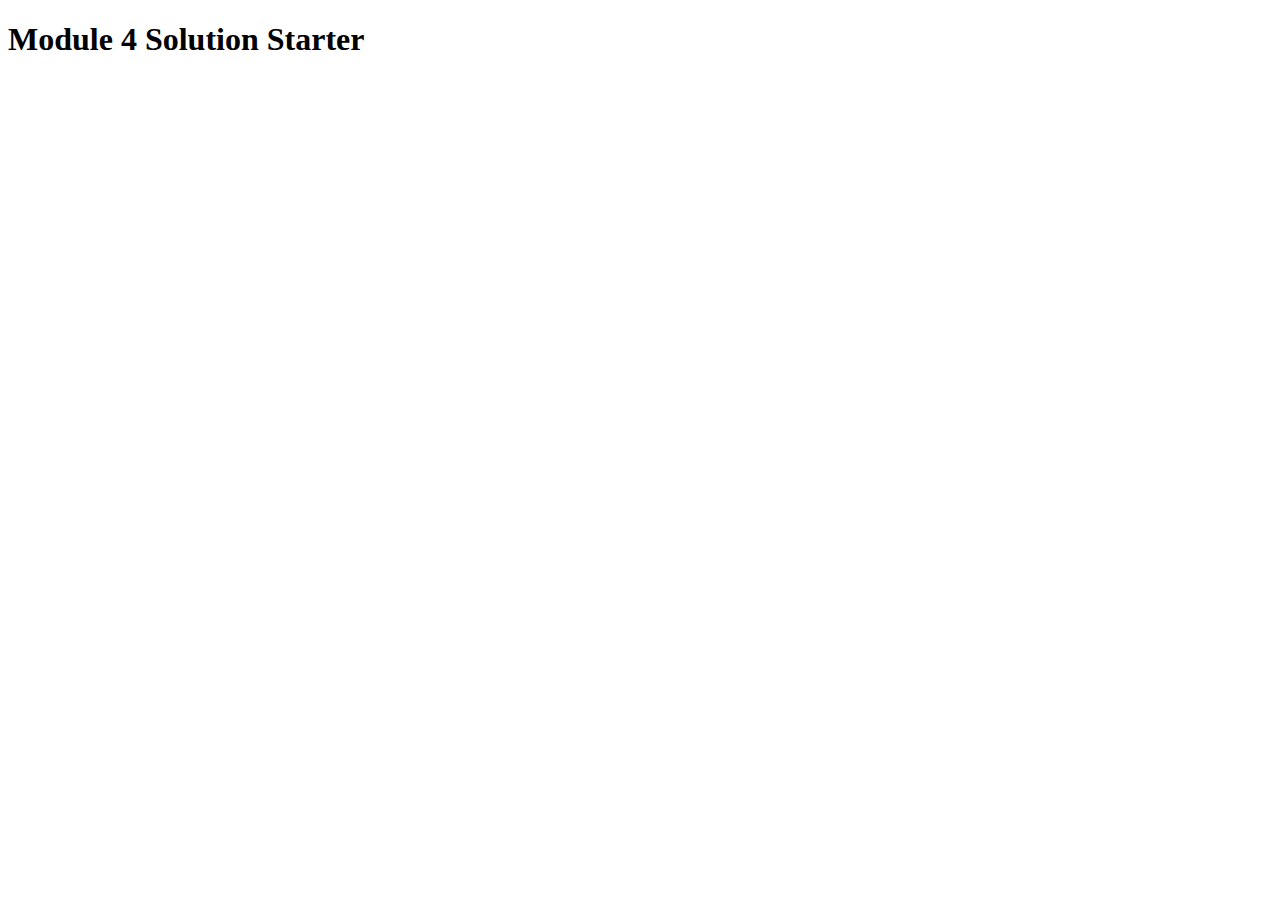
<file: Module4_assignment/index.html>
<!DOCTYPE html>
<html>
<head>
  <meta charset="utf-8">
  <title>Module 4 Solution Starter</title>
  <script>
    var names = []; // DO NOT REMOVE
  </script>
  <script src="SpeakHello.js"></script>
  <script src="SpeakGoodBye.js"></script>
  <script src="script.js"></script>
</head>
<body>
  <h1>Module 4 Solution Starter</h1>
</body>
</html>
</file>
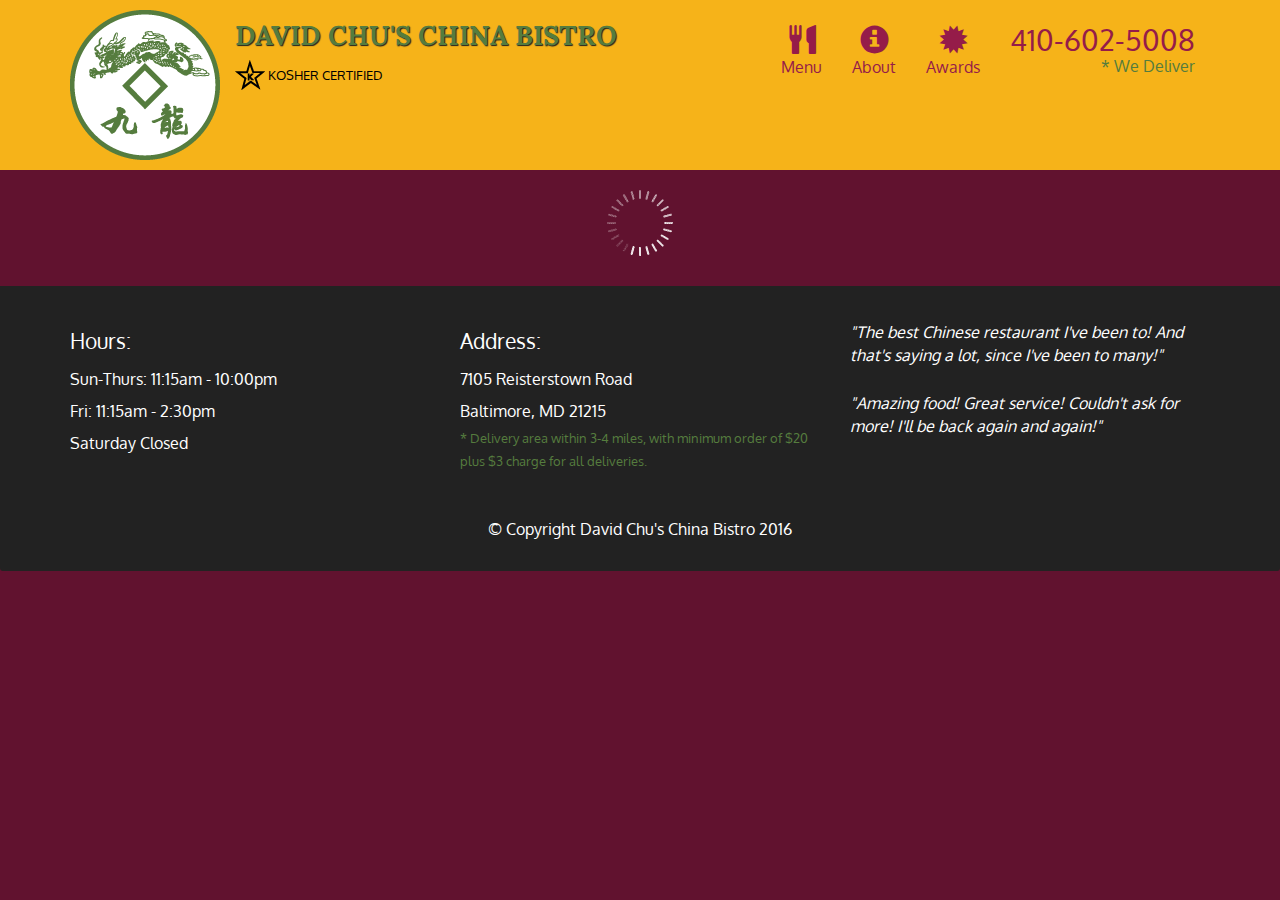
<file: Module5_assignment/index.html>
<!doctype html>
<html lang="en">
  <head>
    <meta charset="utf-8">
    <meta http-equiv="X-UA-Compatible" content="IE=edge">
    <meta name="viewport" content="width=device-width, initial-scale=1">
    <title>David Chu's China Bistro</title>
    <link rel="stylesheet" href="css/bootstrap.min.css">
    <link rel="stylesheet" href="css/styles.css">
    <link href='https://fonts.googleapis.com/css?family=Oxygen:400,300,700' rel='stylesheet' type='text/css'>
    <link href='https://fonts.googleapis.com/css?family=Lora' rel='stylesheet' type='text/css'>
  </head>
<body>
  <header>
    <nav id="header-nav" class="navbar navbar-default">
      <div class="container">
        <div class="navbar-header">
          <a href="index.html" class="pull-left visible-md visible-lg">
            <div id="logo-img" alt="Logo image"></div>
          </a>

          <div class="navbar-brand">
            <a href="index.html"><h1>David Chu's China Bistro</h1></a>
            <p>
              <img src="images/star-k-logo.png" alt="Kosher certification">
              <span>Kosher Certified</span>
            </p>
          </div>

          <button id="navbarToggle" type="button" class="navbar-toggle collapsed" data-toggle="collapse" data-target="#collapsable-nav" aria-expanded="false">
            <span class="sr-only">Toggle navigation</span>
            <span class="icon-bar"></span>
            <span class="icon-bar"></span>
            <span class="icon-bar"></span>
          </button>
        </div>
        
        <div id="collapsable-nav" class="collapse navbar-collapse">
           <ul id="nav-list" class="nav navbar-nav navbar-right">
            <li id="navHomeButton" class="visible-xs active">
              <a href="index.html">
                <span class="glyphicon glyphicon-home"></span> Home</a>
            </li>
            <li id="navMenuButton">
              <a href="#" onclick="$dc.loadMenuCategories();">
                <span class="glyphicon glyphicon-cutlery"></span><br class="hidden-xs"> Menu</a>
            </li>
            <li>
              <a href="#">
                <span class="glyphicon glyphicon-info-sign"></span><br class="hidden-xs"> About</a>
            </li>
            <li>
              <a href="#">
                <span class="glyphicon glyphicon-certificate"></span><br class="hidden-xs"> Awards</a>
            </li>
            <li id="phone" class="hidden-xs">
              <a href="tel:410-602-5008">
                <span>410-602-5008</span></a><div>* We Deliver</div>
            </li>
          </ul><!-- #nav-list -->
        </div><!-- .collapse .navbar-collapse -->
      </div><!-- .container -->
    </nav><!-- #header-nav -->
  </header>

  <div id="call-btn" class="visible-xs">
    <a class="btn" href="tel:410-602-5008">
    <span class="glyphicon glyphicon-earphone"></span>
    410-602-5008
    </a>
  </div>
  <div id="xs-deliver" class="text-center visible-xs">* We Deliver</div>

  <div id="main-content" class="container"></div>

  <footer class="panel-footer">
    <div class="container">
      <div class="row">
        <section id="hours" class="col-sm-4">
          <span>Hours:</span><br>
          Sun-Thurs: 11:15am - 10:00pm<br>
          Fri: 11:15am - 2:30pm<br>
          Saturday Closed
          <hr class="visible-xs">
        </section>
        <section id="address" class="col-sm-4">
          <span>Address:</span><br>
          7105 Reisterstown Road<br>
          Baltimore, MD 21215
          <p>* Delivery area within 3-4 miles, with minimum order of $20 plus $3 charge for all deliveries.</p>
          <hr class="visible-xs">
        </section>
        <section id="testimonials" class="col-sm-4">
          <p>"The best Chinese restaurant I've been to! And that's saying a lot, since I've been to many!"</p>
          <p>"Amazing food! Great service! Couldn't ask for more! I'll be back again and again!"</p>
        </section>
      </div>
      <div class="text-center">&copy; Copyright David Chu's China Bistro 2016</div>
    </div>
  </footer>

  <!-- jQuery (Bootstrap JS plugins depend on it) -->
  <script src="js/jquery-2.1.4.min.js"></script>
  <script src="js/bootstrap.min.js"></script>
  <script src="js/ajax-utils.js"></script>
  <script src="js/script.js"></script>
</body>
</html>
</file>
<file: Module5_assignment/css/styles.css>
body {
  font-size: 16px;
  color: #fff;
  background-color: #61122f;
  font-family: 'Oxygen', sans-serif;
}

/** HEADER **/
#header-nav {
  background-color: #f6b319;
  border-radius: 0;
  border: 0;
}

#logo-img {
  background: url('../images/restaurant-logo_large.png') no-repeat;
  width: 150px;
  height: 150px;
  margin: 10px 15px 10px 0;
}

.navbar-brand {
  padding-top: 25px;
}
.navbar-brand h1 { /* Restaurant name */
  font-family: 'Lora', serif;
  color: #557c3e;
  font-size: 1.5em;
  text-transform: uppercase;
  font-weight: bold;
  text-shadow: 1px 1px 1px #222;
  margin-top: 0;
  margin-bottom: 0;
  line-height: .75;
}
.navbar-brand a:hover, .navbar-brand a:focus {
  text-decoration: none;
}
.navbar-brand p { /* Kosher cert */
  color: #000;
  text-transform: uppercase;
  font-size: .7em;
  margin-top: 15px;
}
.navbar-brand p span { /* Star-K */
  vertical-align: middle;
}

#nav-list {
  margin-top: 10px;
}
#nav-list a {
  color: #951C49;
  text-align: center;
}
#nav-list a:hover {
  background: #E7E7E7;
}
#nav-list a span {
  font-size: 1.8em;
}

#phone {
  margin-top: 5px;
}
#phone a { /* Phone number */
  text-align: right;
  padding-bottom: 0;
}
#phone div { /* We Deliver */
  color: #557c3e;
  text-align: right;
  padding-right: 15px;
}

.navbar-header button.navbar-toggle, .navbar-header .icon-bar {
  border: 1px solid #61122f;
}
.navbar-header button.navbar-toggle {
  clear: both;
  margin-top: -30px;
}
/* END HEADER */

/* FOOTER */
.panel-footer {
  margin-top: 30px;
  padding-top: 35px;
  padding-bottom: 30px;
  background-color: #222;
  border-top: 0;
}
.panel-footer div.row {
  margin-bottom: 35px;
}
#hours, #address {
  line-height: 2;
}
#hours > span, #address > span {
  font-size: 1.3em;
}
#address p {
  color: #557c3e;
  font-size: .8em;
  line-height: 1.8;
}
#testimonials {
  font-style: italic;
}
#testimonials p:nth-child(2) {
  margin-top: 25px;
}
/* END FOOTER */



/* HOME PAGE */
.container .jumbotron {
  box-shadow: 0 0 50px #3F0C1F;
  border: 2px solid #3F0C1F;
}

#menu-tile, #specials-tile, #map-tile {
  height: 250px;
  width: 100%;
  margin-bottom: 15px;
  position: relative;
  border: 2px solid #3F0C1F;
  overflow: hidden;
}
#menu-tile:hover, #specials-tile:hover, #map-tile:hover {
  box-shadow: 0 1px 5px 1px #cccccc;
}
#menu-tile {
  background: url('../images/menu-tile.jpg') no-repeat;
  background-position: center;
}
#specials-tile {
  background: url('../images/specials-tile.jpg') no-repeat;
  background-position: center;
}
#menu-tile span, #specials-tile span, #map-tile span {
  position: absolute;
  bottom: 0;
  right: 0;
  width: 100%;
  text-align: center;
  font-size: 1.6em;
  text-transform: uppercase;
  background-color: #000;
  color: #fff;
  opacity: .8;
}
/* END HOME PAGE */

/* MENU CATEGORIES PAGE */
.category-tile { 
  position: relative;
  border: 2px solid #3F0C1F;
  overflow: hidden;
  width: 200px;
  height: 200px;
  margin: 0 auto 15px;
}
.category-tile span {
  position: absolute;
  bottom: 0;
  right: 0;
  width: 100%;
  text-align: center;
  font-size: 1.2em;
  text-transform: uppercase;
  background-color: #000;
  color: #fff;
  opacity: .8;
}
.category-tile:hover {
  box-shadow: 0 1px 5px 1px #cccccc;
}

#menu-categories-title + div {
  margin-bottom: 50px;
}
/* END MENU CATEGORIES PAGE */

/* SINGLE CATEGORY PAGE */
.menu-item-tile {
  margin-bottom: 25px;
}
.menu-item-tile hr {
  width: 80%;
}
.menu-item-tile .menu-item-price {
  font-size: 1.1em;
  text-align: right;
  margin-top: -15px;
  margin-right: -15px;
}
.menu-item-tile .menu-item-price span {
  font-size: .6em;
}
.menu-item-photo {
  position: relative;
  border: 2px solid #3F0C1F; 
  overflow: hidden;
  padding: 0;
  margin-right: -15px;
  margin-left: auto;
  margin-bottom: 20px;
  max-width: 250px;
}
.menu-item-photo div {
  position: absolute;
  bottom: 0;
  right: 0;
  width: 80px;
  background-color: #557c3e;
  text-align: center;
}
.menu-item-description {
  padding-right: 30px;
}
h3.menu-item-title {
  margin: 0 0 10px;
}
.menu-item-details {
  font-size: .9em;
  font-style: italic;
}
/* END SINGLE CATEGORY PAGE */


/********** Large devices only **********/
@media (min-width: 1200px) {
  .container .jumbotron {
    background: url('../images/jumbotron_1200.jpg') no-repeat;
    height: 675px;
  }
}

/********** Medium devices only **********/
@media (min-width: 992px) and (max-width: 1199px) {
  /* Header */
  #logo-img {
    background: url('../images/restaurant-logo_medium.png') no-repeat;
    width: 100px;
    height: 100px;
    margin: 5px 5px 5px 0;
  }
  /* End Header */

  /* Home Page */
  .container .jumbotron {
    background: url('../images/jumbotron_992.jpg') no-repeat;
    height: 558px;
  }
  /* End Home Page */
}

/********** Small devices only **********/
@media (min-width: 768px) and (max-width: 991px) {
  /* Home Page */
  .container .jumbotron {
    background: url('../images/jumbotron_768.jpg') no-repeat;
    height: 432px;
  }
  /* End Home Page */
}

/********** Extra small devices only **********/
@media (max-width: 767px) {
  /* Header */
  .navbar-brand {
    padding-top: 10px;
    height: 80px;
  }
  .navbar-brand h1 { /* Restaurant name */
    padding-top: 10px;
    font-size: 5vw; /* 1vw = 1% of viewport width */
  }
  .navbar-brand p { /* Kosher cert */
    font-size: .6em;
    margin-top: 12px;
  }
  .navbar-brand p img { /* Star-K */
    height: 20px;
  }

  #collapsable-nav a { /* Collapsed nav menu text */
    font-size: 1.2em;
  }
  #collapsable-nav a span { /* Collapsed nav menu glyph */
    font-size: 1em;
    margin-right: 5px;
  }

  #call-btn > a {
    font-size: 1.5em;
    display: block;
    margin: 0 20px;
    padding: 10px;
    border: 2px solid #fff;
    background-color: #f6b319;
    color: #951c49;
  }
  #xs-deliver {
    margin-top: 5px;
    font-size: .7em;
    letter-spacing: .1em;
    text-transform: uppercase;
  }
  /* End Header */

  /* Footer */
  .panel-footer section {
    margin-bottom: 30px;
    text-align: center;
  }
  .panel-footer section:nth-child(3) {
    margin-bottom: 0; /* margin already exists on the whole row */
  }
  .panel-footer section hr {
    width: 50%;
  }
  /* End Footer */

  /* Home Page */
  .container .jumbotron {
    margin-top: 30px;
    padding: 0;
  }
  #menu-tile, #specials-tile {
    width: 360px;
    margin: 0 auto 15px;
  }

  .menu-item-photo {
    margin-right: auto;
  }
  .menu-item-tile .menu-item-price {
    text-align: center;
  }
  .menu-item-description {
    text-align: center;;
  }
}


/********** Super extra small devices Only :-) (e.g., iPhone 4) **********/
@media (max-width: 479px) {
  /* Header */
  .navbar-brand h1 { /* Restaurant name */
    padding-top: 5px;
    font-size: 6vw;
  }
  /* End Header */
  
  /* Home page */
  #menu-tile, #specials-tile {
    width: 280px;
    margin: 0 auto 15px;
  }

  .col-xxs-12 {
    position: relative;
    min-height: 1px;
    padding-right: 15px;
    padding-left: 15px;
    float: left;
    width: 100%;
  }
}
</file>
